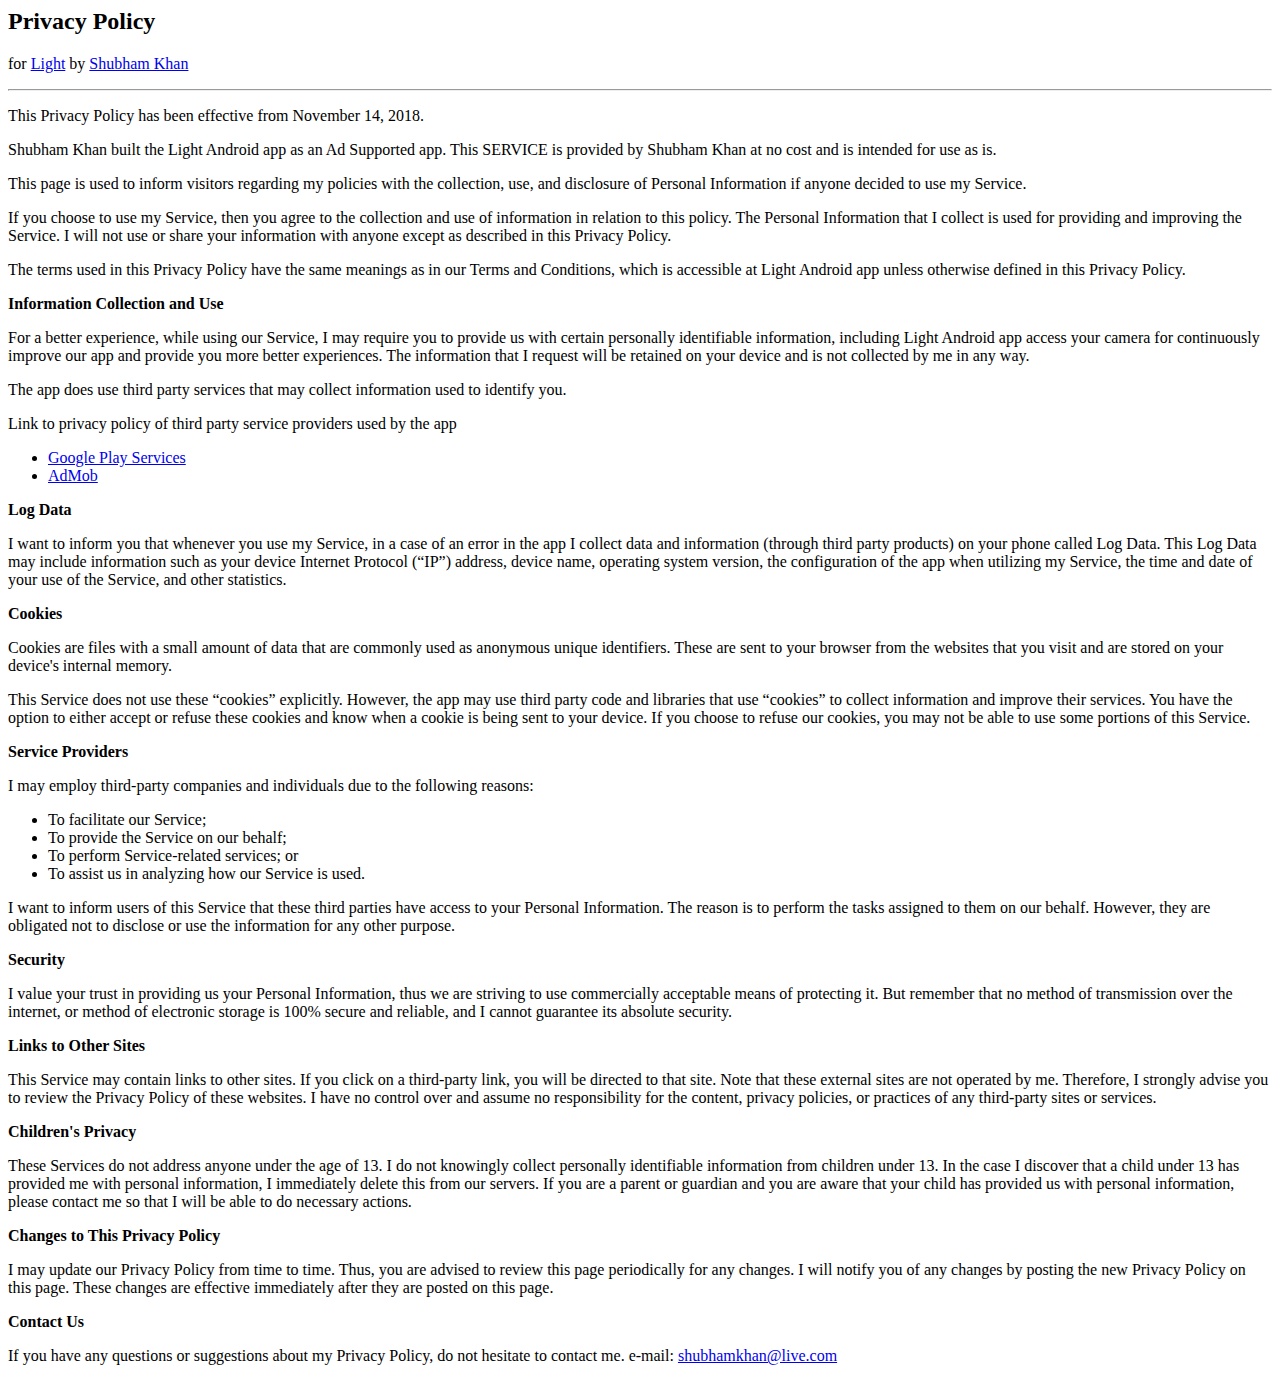
<file: light/policy.html>
<html>
<body>
  <head>
    <title>Light</title>
    <link rel="icon" type="image/x-icon" href="..images/logo.jpg" />
  <!-- Bootstrap CDN for CSS -->
  <link rel="stylesheet" href="https://maxcdn.bootstrapcdn.com/bootstrap/4.0.0-beta/css/bootstrap.min.css" integrity="sha384-/Y6pD6FV/Vv2HJnA6t+vslU6fwYXjCFtcEpHbNJ0lyAFsXTsjBbfaDjzALeQsN6M" crossorigin="anonymous">
  </head>
  <div class="section-heading text-center">
    <h2>Privacy Policy</h2>
    <p class="text-muted">for <a href="https://play.google.com/store/apps/details?id=com.flash.flashlight.light" target="_blank">Light</a>
      by <a href="https://shubhamkhan.github.io/" target="_blank">Shubham Khan</a>
    </p>
    <hr/>
  </div>
  <div class="container">
<p> This Privacy Policy has been effective from November 14, 2018.</p>
<p>Shubham Khan built the Light Android app as an Ad Supported app. This SERVICE is provided by Shubham Khan at no cost and is intended for use as is.</p>
<p>This page is used to inform visitors regarding my policies with the collection, use, and disclosure of Personal Information if anyone decided to use my Service.</p>
<p>If you choose to use my Service, then you agree to the collection and use of information in relation to this policy. The Personal Information that I collect is used for providing and improving the Service. I will not use or share your information with anyone except as described in this Privacy Policy.</p>
<p>The terms used in this Privacy Policy have the same meanings as in our Terms and Conditions, which is accessible at Light Android app unless otherwise defined in this Privacy Policy.</p>

<p><strong>Information Collection and Use</strong></p>
<p>For a better experience, while using our Service, I may require you to provide us with certain personally identifiable information, including Light Android app access your camera for continuously improve our app and provide you more better experiences. The information that I request will be retained on your device and is not collected by me in any way.</p>
<p>The app does use third party services that may collect information used to identify you. </p>
<p>Link to privacy policy of third party service providers used by the app</p>
<ul>
  <li><a href="https://www.google.com/policies/privacy/" target="_blank">Google Play Services</a></li>
  <li><a href="https://support.google.com/admob/answer/6128543?hl=en" target="_blank">AdMob</a></li>
</ul>

<p><strong>Log Data</strong></p>
<p>I want to inform you that whenever you use my Service, in a case of an error in the app I collect data and information (through third party products) on your phone called Log Data. This Log Data may include information such as your device Internet Protocol (“IP”) address, device name, operating system version, the configuration of the app when utilizing my Service, the time and date of your use of the Service, and other statistics.</p>

<p><strong>Cookies</strong></p>
<p>Cookies are files with a small amount of data that are commonly used as anonymous unique identifiers. These are sent to your browser from the websites that you visit and are stored on your device's internal memory.</p>
<p>This Service does not use these “cookies” explicitly. However, the app may use third party code and libraries that use “cookies” to collect information and improve their services. You have the option to either accept or refuse these cookies and know when a cookie is being sent to your device. If you choose to refuse our cookies, you may not be able to use some portions of this Service.</p>

<p><strong>Service Providers</strong></p>
<p>I may employ third-party companies and individuals due to the following reasons:</p>
<ul>
    <li>To facilitate our Service;</li>
    <li>To provide the Service on our behalf;</li>
    <li>To perform Service-related services; or</li>
    <li>To assist us in analyzing how our Service is used.</li>
</ul>
<p>I want to inform users of this Service that these third parties have access to your Personal Information. The reason is to perform the tasks assigned to them on our behalf. However, they are obligated not to disclose or use the information for any other purpose.</p>

<p><strong>Security</strong></p>
<p>I value your trust in providing us your Personal Information, thus we are striving to use commercially acceptable means of protecting it. But remember that no method of transmission over the internet, or method of electronic storage is 100% secure and reliable, and I cannot guarantee its absolute security.</p>

<p><strong>Links to Other Sites</strong></p>
<p>This Service may contain links to other sites. If you click on a third-party link, you will be directed to that site. Note that these external sites are not operated by me. Therefore, I strongly advise you to review the Privacy Policy of these websites. I have no control over and assume no responsibility for the content, privacy policies, or practices of any third-party sites or services.</p>

<p><strong>Children&#39;s Privacy</strong></p>
<p>These Services do not address anyone under the age of 13. I do not knowingly collect personally identifiable information from children under 13. In the case I discover that a child under 13 has provided me with personal information, I immediately delete this from our servers. If you are a parent or guardian and you are aware that your child has provided us with personal information, please contact me so that I will be able to do necessary actions.</p>

<p><strong>Changes to This Privacy Policy</strong></p>
<p>I may update our Privacy Policy from time to time. Thus, you are advised to review this page periodically for any changes. I will notify you of any changes by posting the new Privacy Policy on this page. These changes are effective immediately after they are posted on this page.</p>

<p><strong>Contact Us</strong></p>
<p>If you have any questions or suggestions about my Privacy Policy, do not hesitate to contact me. e-mail: <a href="mailto:shubhamkhan@live.com" target="_blank">shubhamkhan@live.com</a></p>
</div>
</body>
</html>
</file>
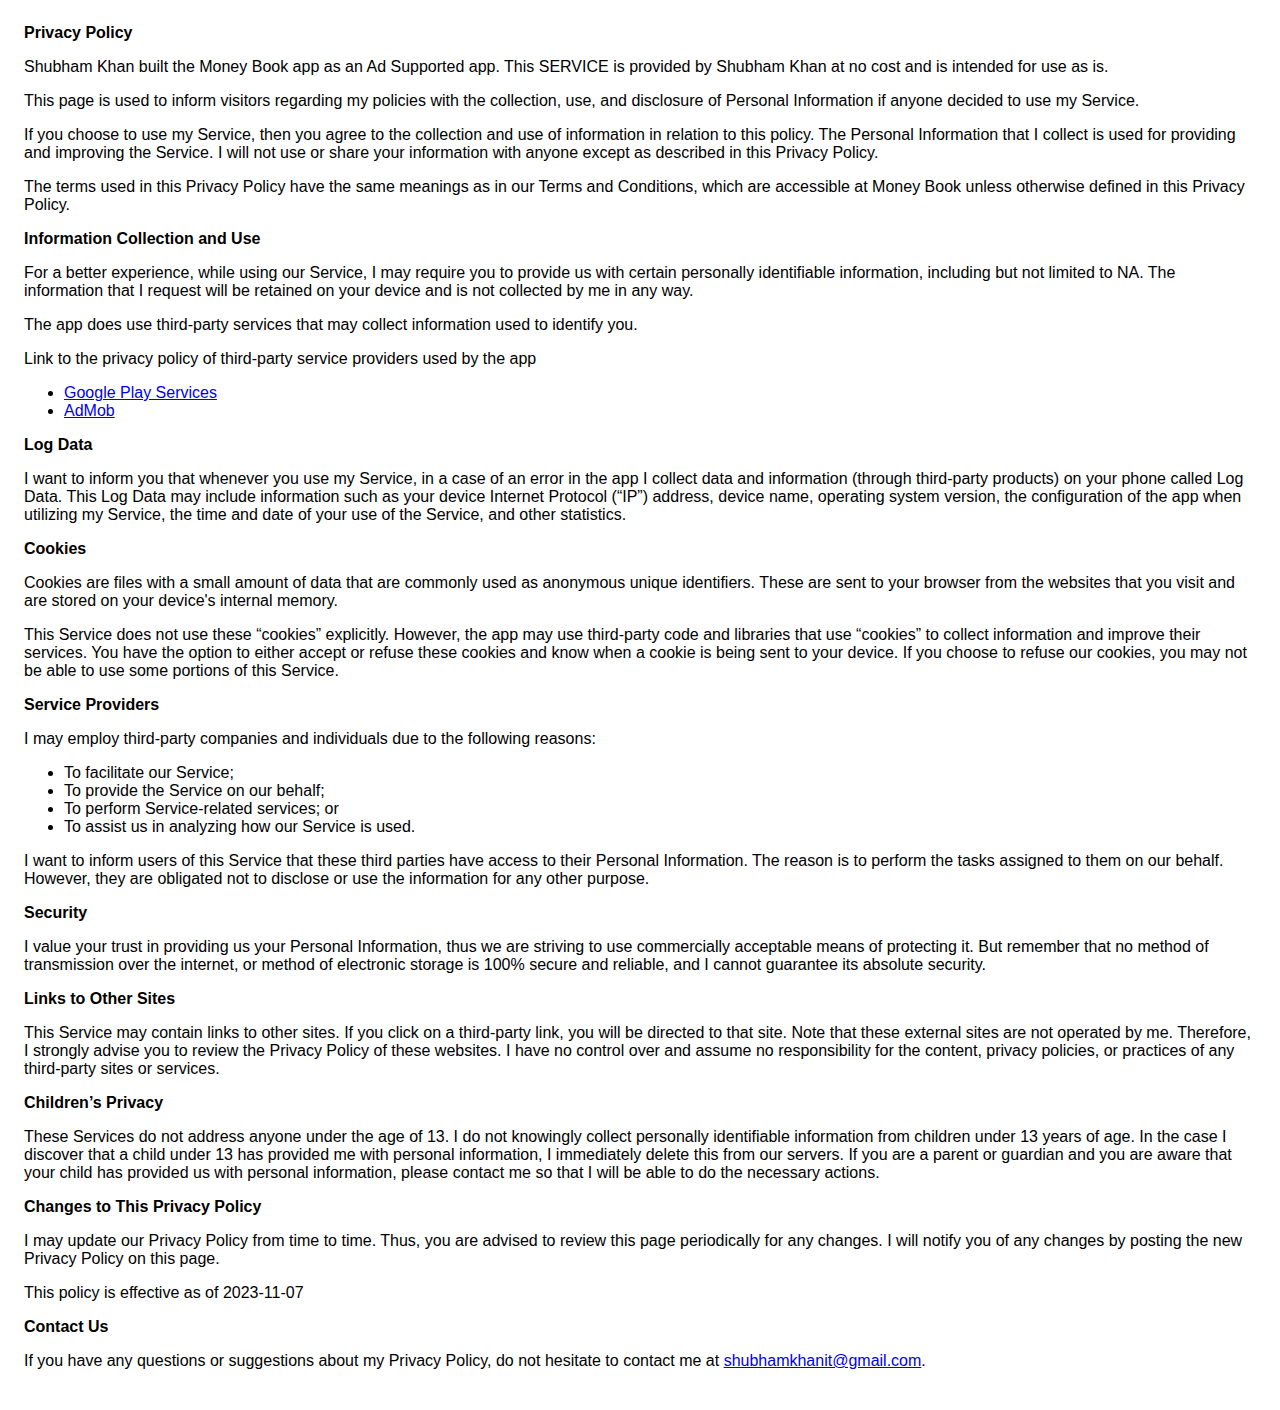
<file: moneybook/privacy.html>
<!DOCTYPE html>
<html>
  <head>
    <meta charset="utf-8" />
    <meta name="viewport" content="width=device-width" />
    <title>Privacy Policy</title>
    <style>
      body {
        font-family: "Helvetica Neue", Helvetica, Arial, sans-serif;
        padding: 1em;
      }
    </style>
  </head>
  <body>
    <strong>Privacy Policy</strong>
    <p>
      Shubham Khan built the Money Book app as an Ad Supported app. This SERVICE
      is provided by Shubham Khan at no cost and is intended for use as is.
    </p>
    <p>
      This page is used to inform visitors regarding my policies with the
      collection, use, and disclosure of Personal Information if anyone decided
      to use my Service.
    </p>
    <p>
      If you choose to use my Service, then you agree to the collection and use
      of information in relation to this policy. The Personal Information that I
      collect is used for providing and improving the Service. I will not use or
      share your information with anyone except as described in this Privacy
      Policy.
    </p>
    <p>
      The terms used in this Privacy Policy have the same meanings as in our
      Terms and Conditions, which are accessible at Money Book unless otherwise
      defined in this Privacy Policy.
    </p>
    <p><strong>Information Collection and Use</strong></p>
    <p>
      For a better experience, while using our Service, I may require you to
      provide us with certain personally identifiable information, including but
      not limited to NA. The information that I request will be retained on your
      device and is not collected by me in any way.
    </p>
    <div>
      <p>
        The app does use third-party services that may collect information used
        to identify you.
      </p>
      <p>
        Link to the privacy policy of third-party service providers used by the
        app
      </p>
      <ul>
        <li>
          <a
            href="https://www.google.com/policies/privacy/"
            target="_blank"
            rel="noopener noreferrer"
            >Google Play Services</a
          >
        </li>
        <li>
          <a
            href="https://support.google.com/admob/answer/6128543?hl=en"
            target="_blank"
            rel="noopener noreferrer"
            >AdMob</a
          >
        </li>
        <!----><!----><!----><!----><!----><!----><!----><!----><!----><!----><!----><!----><!----><!----><!----><!----><!----><!----><!----><!----><!----><!----><!----><!----><!----><!----><!---->
      </ul>
    </div>
    <p><strong>Log Data</strong></p>
    <p>
      I want to inform you that whenever you use my Service, in a case of an
      error in the app I collect data and information (through third-party
      products) on your phone called Log Data. This Log Data may include
      information such as your device Internet Protocol (“IP”) address, device
      name, operating system version, the configuration of the app when
      utilizing my Service, the time and date of your use of the Service, and
      other statistics.
    </p>
    <p><strong>Cookies</strong></p>
    <p>
      Cookies are files with a small amount of data that are commonly used as
      anonymous unique identifiers. These are sent to your browser from the
      websites that you visit and are stored on your device's internal memory.
    </p>
    <p>
      This Service does not use these “cookies” explicitly. However, the app may
      use third-party code and libraries that use “cookies” to collect
      information and improve their services. You have the option to either
      accept or refuse these cookies and know when a cookie is being sent to
      your device. If you choose to refuse our cookies, you may not be able to
      use some portions of this Service.
    </p>
    <p><strong>Service Providers</strong></p>
    <p>
      I may employ third-party companies and individuals due to the following
      reasons:
    </p>
    <ul>
      <li>To facilitate our Service;</li>
      <li>To provide the Service on our behalf;</li>
      <li>To perform Service-related services; or</li>
      <li>To assist us in analyzing how our Service is used.</li>
    </ul>
    <p>
      I want to inform users of this Service that these third parties have
      access to their Personal Information. The reason is to perform the tasks
      assigned to them on our behalf. However, they are obligated not to
      disclose or use the information for any other purpose.
    </p>
    <p><strong>Security</strong></p>
    <p>
      I value your trust in providing us your Personal Information, thus we are
      striving to use commercially acceptable means of protecting it. But
      remember that no method of transmission over the internet, or method of
      electronic storage is 100% secure and reliable, and I cannot guarantee its
      absolute security.
    </p>
    <p><strong>Links to Other Sites</strong></p>
    <p>
      This Service may contain links to other sites. If you click on a
      third-party link, you will be directed to that site. Note that these
      external sites are not operated by me. Therefore, I strongly advise you to
      review the Privacy Policy of these websites. I have no control over and
      assume no responsibility for the content, privacy policies, or practices
      of any third-party sites or services.
    </p>
    <p><strong>Children’s Privacy</strong></p>
    <div>
      <p>
        These Services do not address anyone under the age of 13. I do not
        knowingly collect personally identifiable information from children
        under 13 years of age. In the case I discover that a child under 13 has
        provided me with personal information, I immediately delete this from
        our servers. If you are a parent or guardian and you are aware that your
        child has provided us with personal information, please contact me so
        that I will be able to do the necessary actions.
      </p>
    </div>
    <!---->
    <p><strong>Changes to This Privacy Policy</strong></p>
    <p>
      I may update our Privacy Policy from time to time. Thus, you are advised
      to review this page periodically for any changes. I will notify you of any
      changes by posting the new Privacy Policy on this page.
    </p>
    <p>This policy is effective as of 2023-11-07</p>
    <p><strong>Contact Us</strong></p>
    <p>
      If you have any questions or suggestions about my Privacy Policy, do not
      hesitate to contact me at <a href="mailto:shubhamkhanit@gmail.com">shubhamkhanit@gmail.com</a>.
    </p>
    </p>
  </body>
</html>
</file>
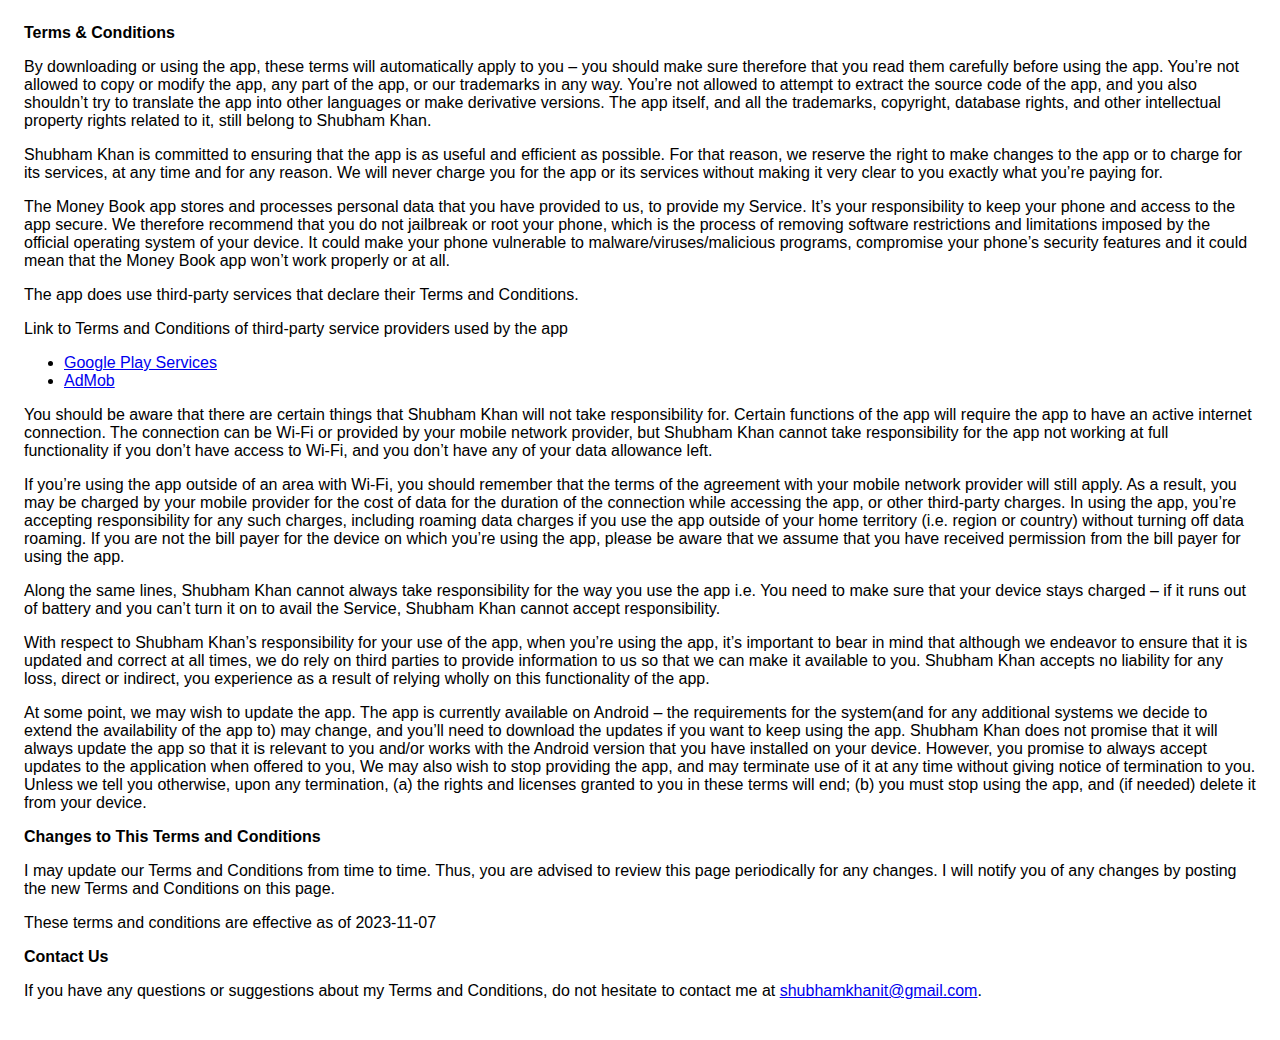
<file: moneybook/terms.html>
<!DOCTYPE html>
<html>
  <head>
    <meta charset="utf-8" />
    <meta name="viewport" content="width=device-width" />
    <title>Terms &amp; Conditions</title>
    <style>
      body {
        font-family: "Helvetica Neue", Helvetica, Arial, sans-serif;
        padding: 1em;
      }
    </style>
  </head>
  <body>
    <strong>Terms &amp; Conditions</strong>
    <p>
      By downloading or using the app, these terms will automatically apply to
      you – you should make sure therefore that you read them carefully before
      using the app. You’re not allowed to copy or modify the app, any part of
      the app, or our trademarks in any way. You’re not allowed to attempt to
      extract the source code of the app, and you also shouldn’t try to
      translate the app into other languages or make derivative versions. The
      app itself, and all the trademarks, copyright, database rights, and other
      intellectual property rights related to it, still belong to Shubham Khan.
    </p>
    <p>
      Shubham Khan is committed to ensuring that the app is as useful and
      efficient as possible. For that reason, we reserve the right to make
      changes to the app or to charge for its services, at any time and for any
      reason. We will never charge you for the app or its services without
      making it very clear to you exactly what you’re paying for.
    </p>
    <p>
      The Money Book app stores and processes personal data that you have
      provided to us, to provide my Service. It’s your responsibility to keep
      your phone and access to the app secure. We therefore recommend that you
      do not jailbreak or root your phone, which is the process of removing
      software restrictions and limitations imposed by the official operating
      system of your device. It could make your phone vulnerable to
      malware/viruses/malicious programs, compromise your phone’s security
      features and it could mean that the Money Book app won’t work properly or
      at all.
    </p>
    <div>
      <p>
        The app does use third-party services that declare their Terms and
        Conditions.
      </p>
      <p>
        Link to Terms and Conditions of third-party service providers used by
        the app
      </p>
      <ul>
        <li>
          <a
            href="https://policies.google.com/terms"
            target="_blank"
            rel="noopener noreferrer"
            >Google Play Services</a
          >
        </li>
        <li>
          <a
            href="https://developers.google.com/admob/terms"
            target="_blank"
            rel="noopener noreferrer"
            >AdMob</a
          >
        </li>
        <!----><!----><!----><!----><!----><!----><!----><!----><!----><!----><!----><!----><!----><!----><!----><!----><!----><!----><!----><!----><!----><!----><!----><!----><!----><!----><!---->
      </ul>
    </div>
    <p>
      You should be aware that there are certain things that Shubham Khan will
      not take responsibility for. Certain functions of the app will require the
      app to have an active internet connection. The connection can be Wi-Fi or
      provided by your mobile network provider, but Shubham Khan cannot take
      responsibility for the app not working at full functionality if you don’t
      have access to Wi-Fi, and you don’t have any of your data allowance left.
    </p>
    <p></p>
    <p>
      If you’re using the app outside of an area with Wi-Fi, you should remember
      that the terms of the agreement with your mobile network provider will
      still apply. As a result, you may be charged by your mobile provider for
      the cost of data for the duration of the connection while accessing the
      app, or other third-party charges. In using the app, you’re accepting
      responsibility for any such charges, including roaming data charges if you
      use the app outside of your home territory (i.e. region or country)
      without turning off data roaming. If you are not the bill payer for the
      device on which you’re using the app, please be aware that we assume that
      you have received permission from the bill payer for using the app.
    </p>
    <p>
      Along the same lines, Shubham Khan cannot always take responsibility for
      the way you use the app i.e. You need to make sure that your device stays
      charged – if it runs out of battery and you can’t turn it on to avail the
      Service, Shubham Khan cannot accept responsibility.
    </p>
    <p>
      With respect to Shubham Khan’s responsibility for your use of the app,
      when you’re using the app, it’s important to bear in mind that although we
      endeavor to ensure that it is updated and correct at all times, we do rely
      on third parties to provide information to us so that we can make it
      available to you. Shubham Khan accepts no liability for any loss, direct
      or indirect, you experience as a result of relying wholly on this
      functionality of the app.
    </p>
    <p>
      At some point, we may wish to update the app. The app is currently
      available on Android – the requirements for the system(and for any
      additional systems we decide to extend the availability of the app to) may
      change, and you’ll need to download the updates if you want to keep using
      the app. Shubham Khan does not promise that it will always update the app
      so that it is relevant to you and/or works with the Android version that
      you have installed on your device. However, you promise to always accept
      updates to the application when offered to you, We may also wish to stop
      providing the app, and may terminate use of it at any time without giving
      notice of termination to you. Unless we tell you otherwise, upon any
      termination, (a) the rights and licenses granted to you in these terms
      will end; (b) you must stop using the app, and (if needed) delete it from
      your device.
    </p>
    <p><strong>Changes to This Terms and Conditions</strong></p>
    <p>
      I may update our Terms and Conditions from time to time. Thus, you are
      advised to review this page periodically for any changes. I will notify
      you of any changes by posting the new Terms and Conditions on this page.
    </p>
    <p>These terms and conditions are effective as of 2023-11-07</p>
    <p><strong>Contact Us</strong></p>
    <p>
      If you have any questions or suggestions about my Terms and Conditions, do
      not hesitate to contact me at <a href="mailto:shubhamkhanit@gmail.com">shubhamkhanit@gmail.com</a>.
    </p>
  </body>
</html>
</file>
